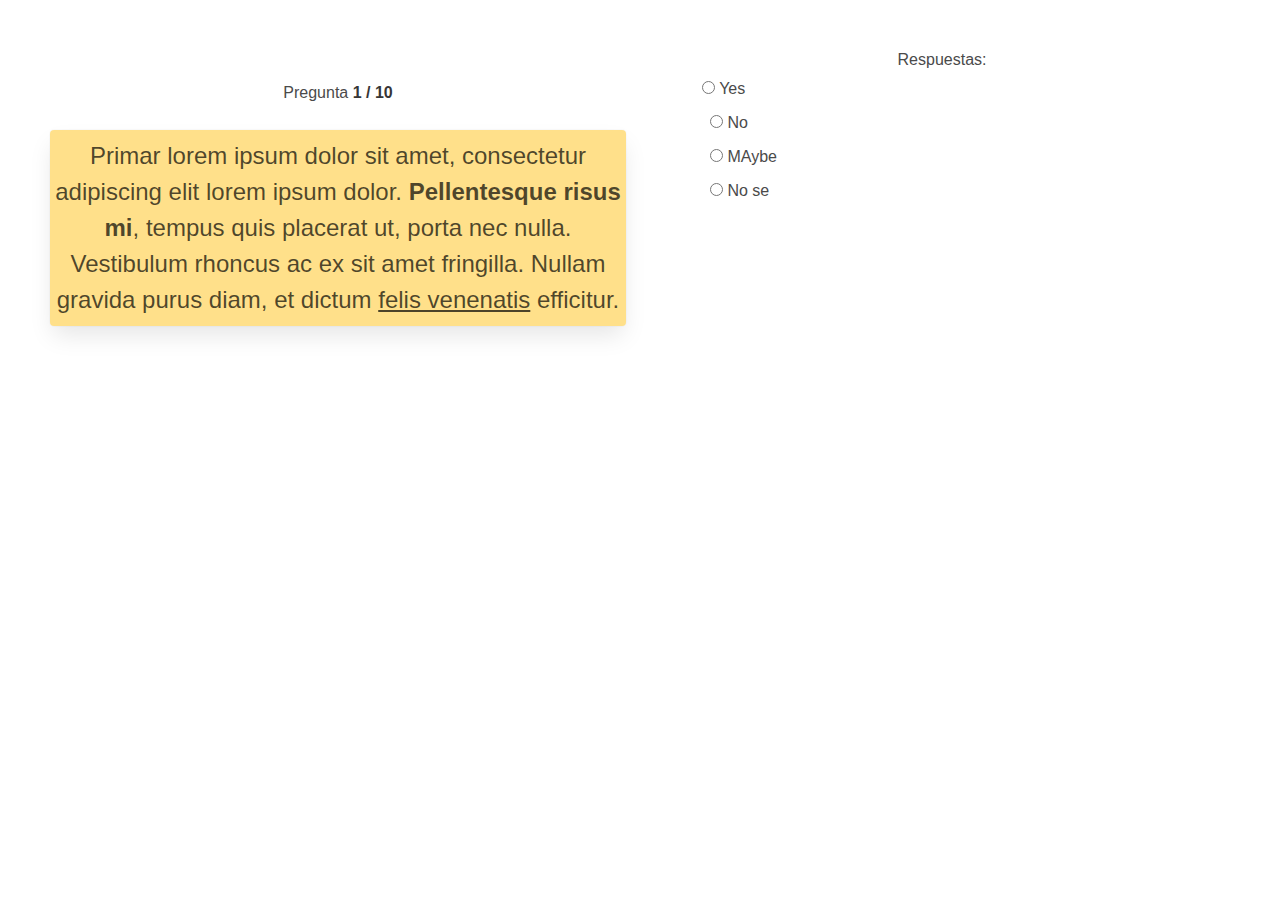
<file: templates/borrador_home.html>
<!DOCTYPE html>
<html lang="en">
<head>
    <meta charset="UTF-8">
    <meta http-equiv="X-UA-Compatible" content="IE=edge">
    <meta name="viewport" content="width=device-width, initial-scale=1.0">
    <link rel="stylesheet" href="../static/css/bulma.css">
    <link rel="stylesheet" href="../static/css/estilos.css">
    <title>Document</title>
</head>
<body>

    <section class="section">   <!-- Bloque de 2 columnas multiline automaticas-->
        
        <div class="columns is-multiline">   <!-- bloque ppal de columnas de de la pagina -->
            <div class="column"> <!-- columna de la izqda. para las preguntas -->
                <div class="block">
                    <h3>Pregunta <strong>1 / 10</strong></h3>
                    <div class="block box notification is-warning">
                        
                        Primar lorem ipsum dolor sit amet, consectetur
                        adipiscing elit lorem ipsum dolor. <strong>Pellentesque risus mi</strong>, tempus quis placerat ut, porta nec nulla. Vestibulum rhoncus ac ex sit amet fringilla. Nullam gravida purus diam, et dictum <a>felis venenatis</a> efficitur.
                        
                    </div>
                  </div>
                  
                  
            </div>

            <div class="column"> <!-- columna de la dcha. para las respuestas -->
                <p>
                    Respuestas:
                </p>

                <form action="" method="post">
                    <div class="field">
                        <div class="control">
                          <label class="radio">
                            <input type="radio" name="respuesta">
                            Yes
                          </label>
                          <label class="radio">
                            <input type="radio" name="respuesta">
                            No
                          </label>
                          <label class="radio">
                            <input type="radio" name="respuesta">
                            MAybe
                          </label>
                          <label class="radio">
                            <input type="radio" name="respuesta">
                            No se
                          </label>
                        </div>
                        
                    </div>
                
                </form>
            </div>
            
            
            

            
        </div>
    </section>
    
</body>
</html>
</file>
<file: static/css/estilos.css>
.notification{
    font-size: x-large;
    /* margin-top: 40px; */
    padding: 20px;
}

.radio {
    display:block;
    text-align: left;
    padding: 7px 50px;;
}
.center {
    margin: 5% auto;
}
/* 
.formulario input[type="radio"] {
    display: none;
} */

div .block {
    margin: 25px 0;
    /* padding: 3rem 0.5rem; */
    padding: 0.5rem 0.1rem;

} 

/* .table tr .is-selected:hover{
    
         
    background: primary;
        
    
} */

/* label {
    padding: 5px;
} */
#caja {
    background-color: aquamarine;
}
#cajaExt {
    background-color: violet;
}

div {
    text-align: center;
}

div table{
    margin: 0 auto;
    border: 5px;
    border-collapse: separate;
}


tbody tr:hover{
    background-color: cornflowerblue;
}



/* .columns{
    border: 2px red solid;
}
.column{
    border: 2px blue solid;
}   */

h2{
    text-align: center;
    text-transform: uppercase;
    font-size: x-large;
}




.table.is-hoverable tbody tr:not(.is-selected) {
    background-color: rgb(220, 220, 220);
  }     /* cebrea el fondo de las filas según el is-striped (las impares) */



  .table.is-hoverable.is-striped tbody tr:not(.is-selected):hover {
    background-color: rgb(162, 227, 144);
  } /* al sobrevolar las filas del is-striped (impares) cambia el color de la fila al mismo verde */

  
  .table.is-hoverable.is-striped tbody tr:not(.is-selected):hover:nth-child(even) {
    background-color: rgb(162, 227, 144);
  } /* al sobrevolar las filas pares cambia el color de la fila a este verde */
</file>
